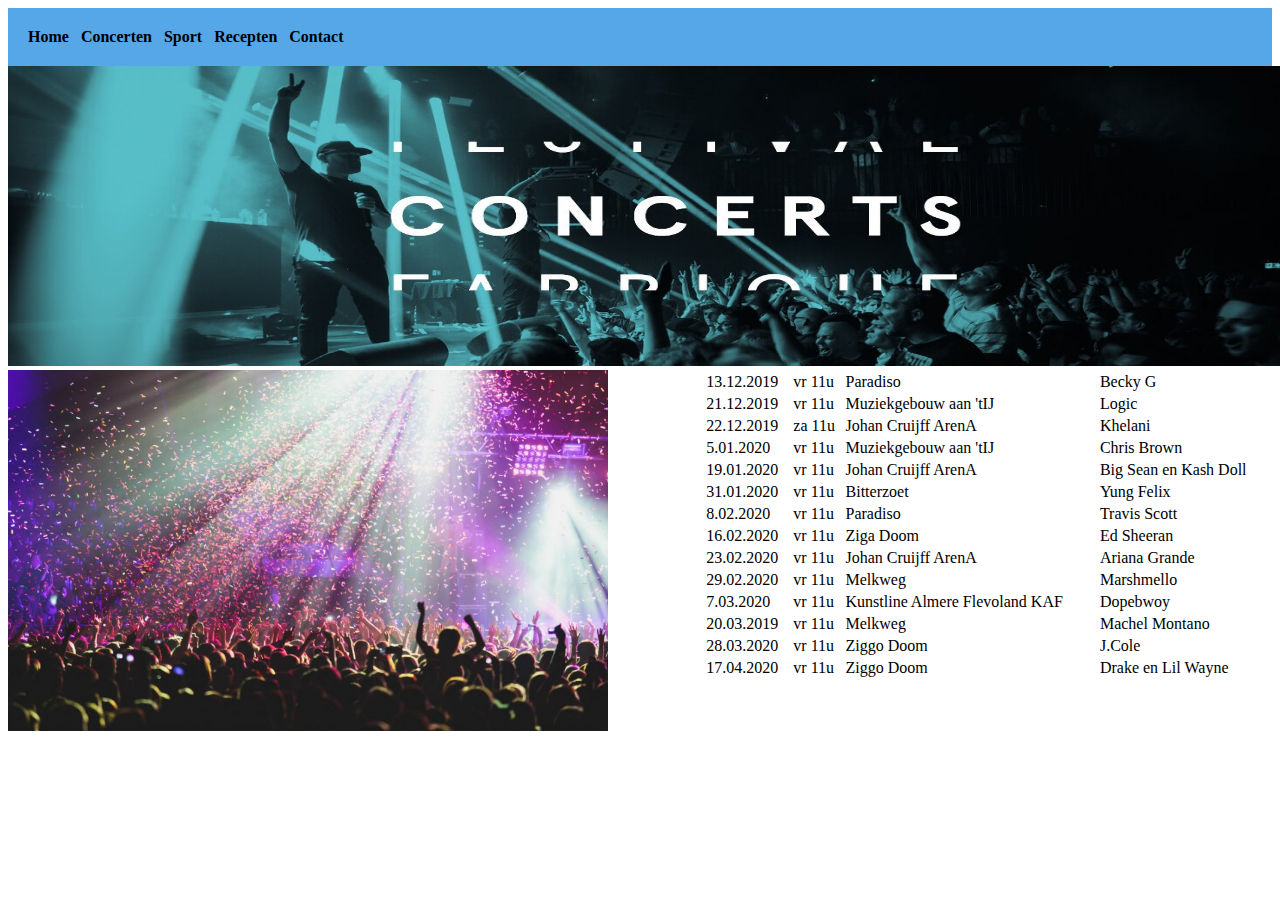
<file: concert.html>
<!DOCTYPE html>
<html lang="en">
<head>
    <link rel="stylesheet" type="text/css" href="CSS.css">
    <meta charset="UTF-8">
    <title>De Concert Pagina</title>
</head>
<body>
<header>
    <nav>
        <a href="file:///C:/Users/shark/PhpstormProjects/BierHierDemo/index.html">Home</a>
        <a href="file:///C:/Users/shark/PhpstormProjects/BierHierDemo/concert.html">Concerten</a>
        <a href="file:///C:/Users/shark/PhpstormProjects/BierHierDemo/sport.html">Sport</a>
        <a href="">Recepten</a>
        <a href="file:///C:/Users/shark/PhpstormProjects/BierHierDemo/contact.html">Contact</a>
    </nav>
</header>
<img  src="Concerten/concerten.jpg" height="300" width="1335">
<img src="Concerten/concert%20een.jpg" width="600">





<table>
    <tr>
        <td>13.12.2019</td>
        <td>vr 11u</td>
        <td>Paradiso</td>
        <td>Becky G</td>
    </tr>
    <tr>
        <td>21.12.2019</td>
        <td>vr 11u</td>
        <td>Muziekgebouw aan 'tIJ</td>
        <td>Logic</td>
    </tr>
    <tr>
        <td>22.12.2019</td>
        <td>za 11u</td>
        <td>Johan Cruijff ArenA</td>
        <td>Khelani </td>
    </tr>
    <tr>
        <td>5.01.2020</td>
        <td>vr 11u</td>
        <td>Muziekgebouw aan 'tIJ</td>
        <td>Chris Brown</td>
    </tr>
    <tr>
        <td>19.01.2020</td>
        <td>vr 11u</td>
        <td>Johan Cruijff ArenA</td>
        <td>Big Sean en Kash Doll</td>
    </tr>
    <tr>
        <td>31.01.2020</td>
        <td>vr 11u</td>
        <td>Bitterzoet </td>
        <td>Yung Felix</td>
    </tr>
    <tr>
        <td>8.02.2020</td>
        <td>vr 11u</td>
        <td>Paradiso</td>
        <td>Travis Scott</td>
    </tr>
    <tr>
        <td>16.02.2020</td>
        <td>vr 11u</td>
        <td>Ziga Doom</td>
        <td>Ed Sheeran</td>
    </tr>
    <tr>
        <td>23.02.2020</td>
        <td>vr 11u</td>
        <td>Johan Cruijff ArenA</td>
        <td>Ariana Grande</td>
    </tr>
    <tr>
        <td>29.02.2020</td>
        <td>vr 11u</td>
        <td>Melkweg</td>
        <td>Marshmello</td>
    </tr>
    <tr>
        <td>7.03.2020</td>
        <td>vr 11u</td>
        <td>Kunstline Almere Flevoland KAF</td>
        <td>Dopebwoy</td>
    </tr>
    <tr>
        <td>20.03.2019</td>
        <td>vr 11u</td>
        <td>Melkweg</td>
        <td>Machel Montano</td>
    </tr>
    <tr>
        <td>28.03.2020</td>
        <td>vr 11u</td>
        <td>Ziggo Doom</td>
        <td>J.Cole</td>
    </tr>
    <tr>
        <td>17.04.2020</td>
        <td>vr 11u</td>
        <td>Ziggo Doom</td>
        <td>Drake en Lil Wayne </td>
    </tr>
</table>
</body>
</html>
</file>
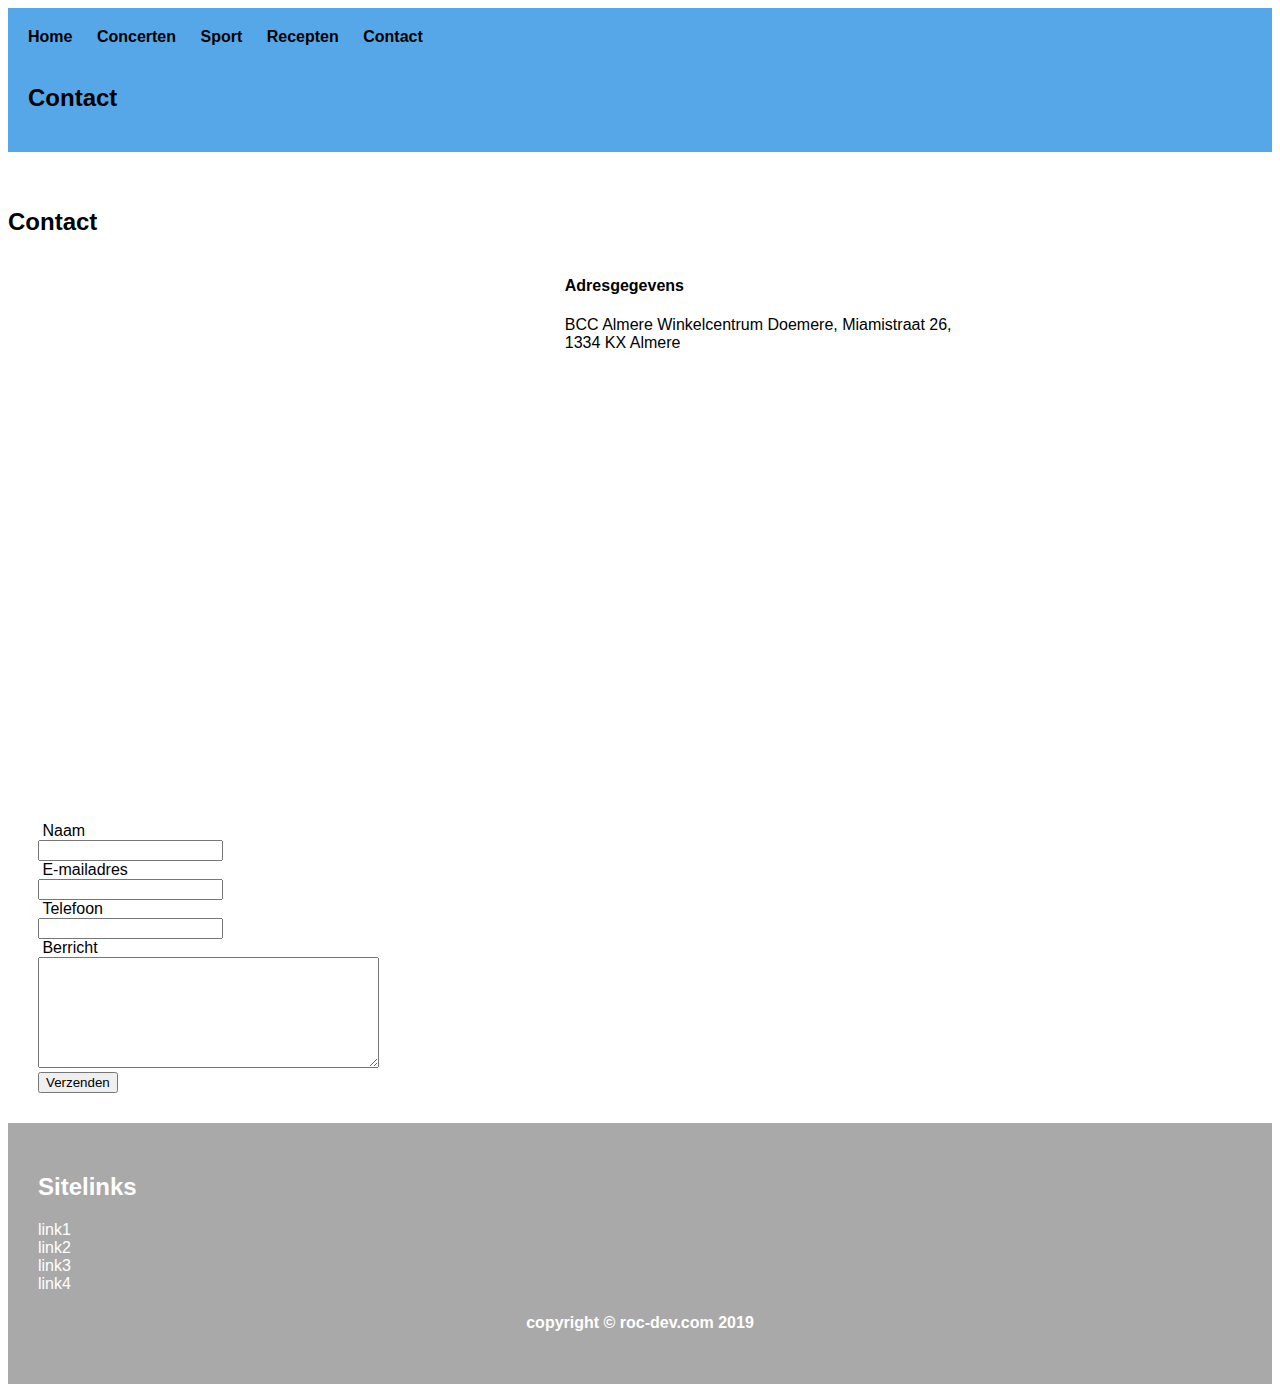
<file: contact.html>
<!doctype html>
<html>
<head>
    <meta charset="UTF-8">
    <meta name="viewport"
          content="width=device-width, user-scalable=no, initial-scale=1.0, maximum-scale=1.0, minimum-scale=1.0">
    <meta http-equiv="X-UA-Compatible" content="ie=edge">
    <link rel="stylesheet" href="contact.css">
    <title>Contact</title>
</head>
<body>
<header>
    <a href="file:///C:/Users/shark/PhpstormProjects/BierHierDemo/index.html">Home</a>
    <a href="file:///C:/Users/shark/PhpstormProjects/BierHierDemo/concert.html">Concerten</a>
    <a href="file:///C:/Users/shark/PhpstormProjects/BierHierDemo/sport.html">Sport</a>
    <a href="">Recepten</a>
    <a href="file:///C:/Users/shark/PhpstormProjects/BierHierDemo/contact.html">Contact</a>
    <br>
    <br>
    <h2>Contact</h2>


</header>
<br>
<br>
<h2>Contact</h2>
<div>
    <section>
        <article>
        <h4>Adresgegevens</h4>
        <p>BCC Almere
            Winkelcentrum Doemere, Miamistraat 26, 1334 KX Almere</p>
        </article>
    </section>
    <iframe src="https://www.google.com/maps/embed?pb=!1m18!1m12!1m3!1d77953.36777501476!2d5.18017409233884!3d52.369644962676766!2m3!1f0!2f0!3f0!3m2!1i1024!2i768!4f13.1!3m3!1m2!1s0x47c616e3d4cb2cf5%3A0x23dba3457b40cff8!2sAlmere!5e0!3m2!1snl!2snl!4v1575897500498!5m2!1snl!2snl" width="800" height="450" frameborder="0" style="border:0;" allowfullscreen=""></iframe>

</div>
<form action="https://www.savatarian.com/html5/form.php" method="post">
        <div>
                <label class="col1" for="Naam">&nbspNaam</label>
            <section>
                <input class="col1" type="text" name="Naam">
            </section>
        </div>
        <div>
                <label class="col2" for="E-mailadres">&nbspE-mailadres</label>
            <section>
                <input class="col2" type="text" name="E-mailadres">
            </section>
        </div>
        <div>
                <label class="col3" for="">&nbspTelefoon</label>
            <section>
                <input class="col3" type="text" name="Telefoon">
            </section>
        </div>
        <div>
                <label class="col4" for="Berricht">&nbspBerricht</label>
            <section>
                <textarea rows="7" cols="40"></textarea>
            </section>
        </div>
        <div id="buttons" class="divbutton">
            <button id="Verzenden" class="buttonstyle">Verzenden</button>
        </div>
    </form>
<footer>
    <h2>Sitelinks</h2>
    <a href="">link1</a>
    <a href="">link2</a>
    <a href="">link3</a>
    <a href="">link4</a>
    <h4>copyright © roc-dev.com 2019</h4>
</footer>
</body>
</html>
</file>
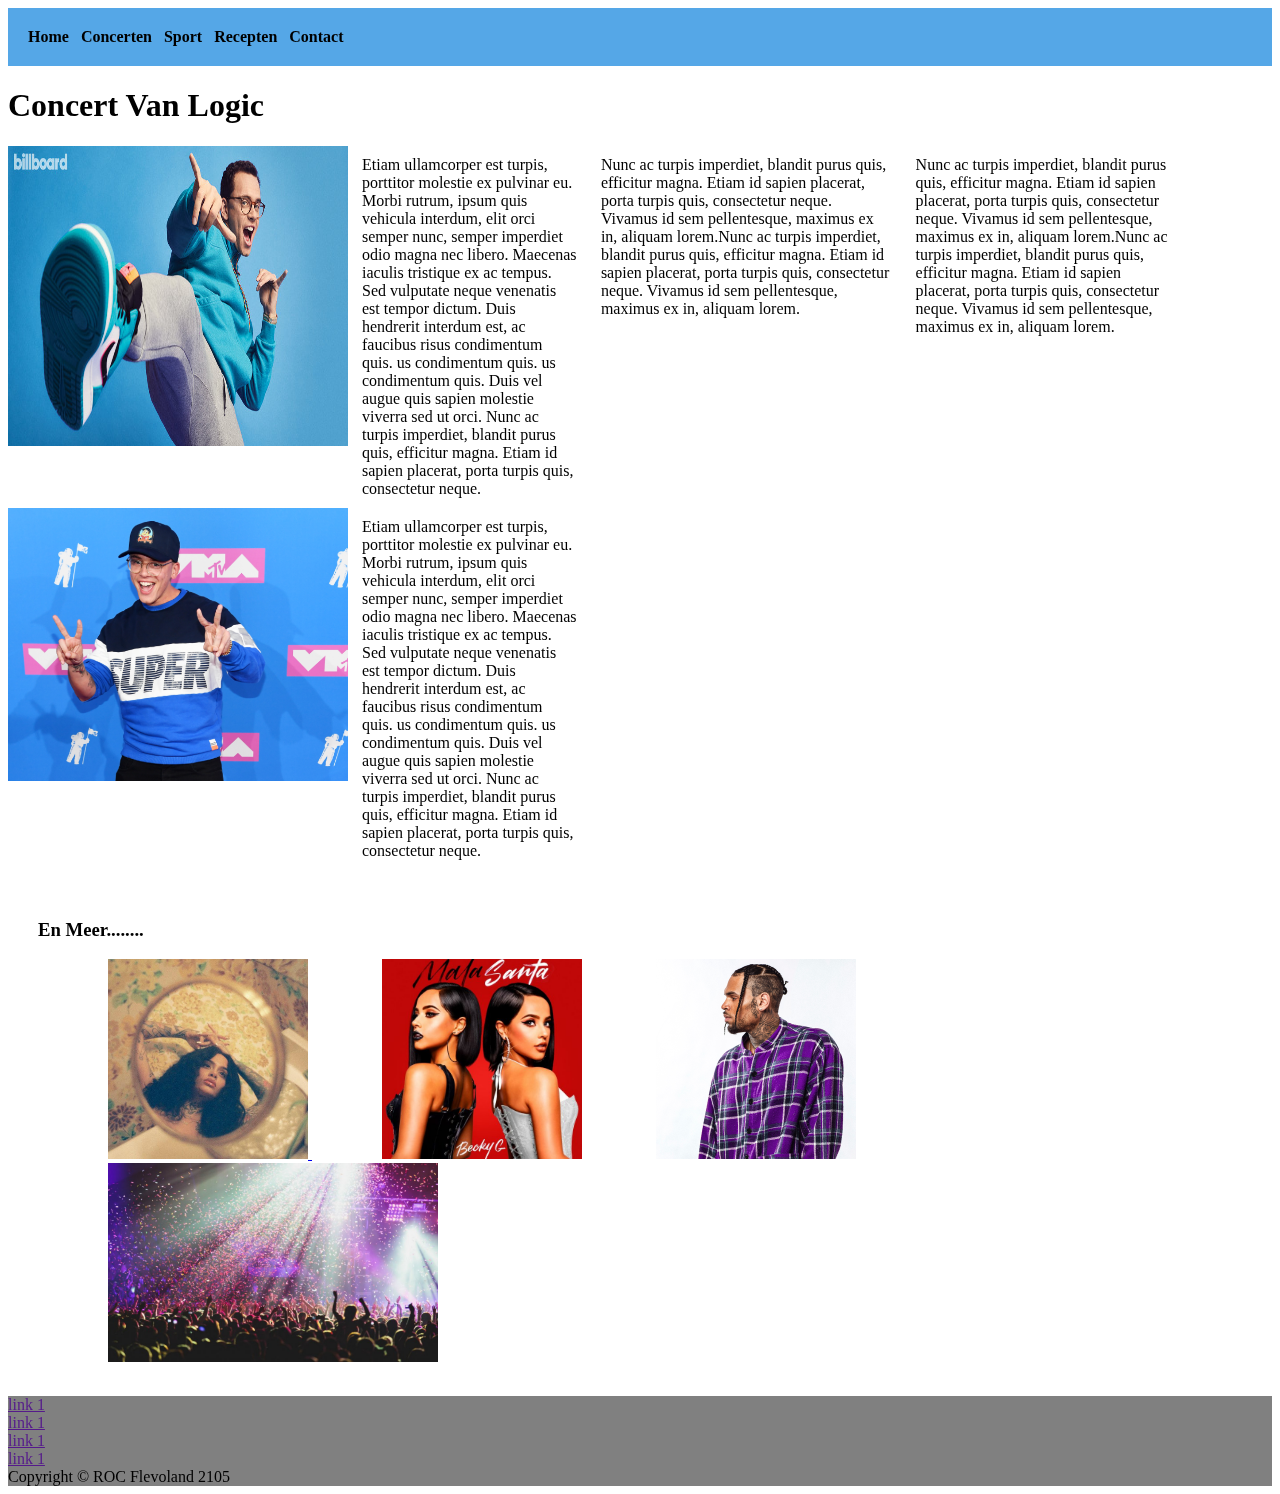
<file: DetailPagina1.html>
<!DOCTYPE html>
<html lang="en">
<head>
    <link rel="stylesheet" type="text/css" href="DetailPagina.css">
    <meta charset="UTF-8">
    <title>Logic</title>
</head>
<body>
<div id="wrapper">
    <nav>
        <a href="file:///C:/Users/shark/PhpstormProjects/BierHierDemo/index.html">Home</a>
        <a href="file:///C:/Users/shark/PhpstormProjects/BierHierDemo/concert.html">Concerten</a>
        <a href="file:///C:/Users/shark/PhpstormProjects/BierHierDemo/sport.html">Sport</a>
        <a href="">Recepten</a>
        <a href="file:///C:/Users/shark/PhpstormProjects/BierHierDemo/contact.html">Contact</a>
    </nav>
    <header>
        <h1>Concert Van Logic</h1>
    </header>

    <section class="visuals">
        <img src="Concerten/Logic.jpg" width="340" height="300">
        <article class="een">Etiam ullamcorper est turpis, porttitor molestie ex pulvinar eu. Morbi rutrum, ipsum quis vehicula interdum, elit orci semper nunc,
            semper imperdiet odio magna nec libero. Maecenas iaculis tristique ex ac tempus. Sed vulputate neque venenatis est tempor dictum.
            Duis hendrerit interdum est, ac faucibus risus condimentum quis. us condimentum quis. us condimentum quis. Duis vel augue quis sapien molestie viverra sed ut orci.
            Nunc ac turpis imperdiet, blandit purus quis, efficitur magna.
            Etiam id sapien placerat, porta turpis quis, consectetur neque.
        </article>
        <article class="twee">Nunc ac turpis imperdiet, blandit purus quis, efficitur magna.
            Etiam id sapien placerat, porta turpis quis, consectetur neque.
            Vivamus id sem pellentesque, maximus ex in, aliquam lorem.Nunc ac turpis imperdiet, blandit purus quis, efficitur magna.
            Etiam id sapien placerat, porta turpis quis, consectetur neque.
            Vivamus id sem pellentesque, maximus ex in, aliquam lorem.
        </article>
        <article class="drie">Nunc ac turpis imperdiet, blandit purus quis, efficitur magna. Etiam id sapien placerat, porta turpis quis, consectetur neque.
            Vivamus id sem pellentesque, maximus ex in, aliquam lorem.Nunc ac turpis imperdiet, blandit purus quis, efficitur magna.
            Etiam id sapien placerat, porta turpis quis, consectetur neque.
            Vivamus id sem pellentesque, maximus ex in, aliquam lorem.
        </article>
    </section>
    <section class="visual">
        <img src="Concerten/logic.png" width="340">
        <article class="vier">Etiam ullamcorper est turpis, porttitor molestie ex pulvinar eu. Morbi rutrum, ipsum quis vehicula interdum, elit orci semper nunc,
            semper imperdiet odio magna nec libero. Maecenas iaculis tristique ex ac tempus. Sed vulputate neque venenatis est tempor dictum.
            Duis hendrerit interdum est, ac faucibus risus condimentum quis. us condimentum quis. us condimentum quis. Duis vel augue quis sapien molestie viverra sed ut orci.
            Nunc ac turpis imperdiet, blandit purus quis, efficitur magna.
            Etiam id sapien placerat, porta turpis quis, consectetur neque.
        </article>
        <embed height="250" width="500" src="https://youtu.be/2hlA5taYpFc">
    </section>
    <section class="images">
        <h3>En Meer........</h3>
        <a href="DetailPagina3.html">
            <img src="Concerten/Khelani%203.jpg"width="200" style="padding-left: 70px " >
        </a>
        <img src="Concerten/Becky%20G.jpg"width="200" style="padding-left: 70px " >
        <img src="Concerten/ChrisBrown.png"width="200" style="padding-left: 70px " >
        <a href="concert.html">
            <img src="Concerten/concert%20een.jpg" width="330" style="padding-left: 70px ">
        </a>




    </section>
    <footer>
        <section><a href="">link 1</a></section>
        <section><a href="">link 1</a></section>
        <section><a href="">link 1</a></section>
        <section><a href="">link 1</a></section>
        <section><a>Copyright © ROC Flevoland 2105</a></section>
    </footer>
</div>
</body>
</html>
</file>
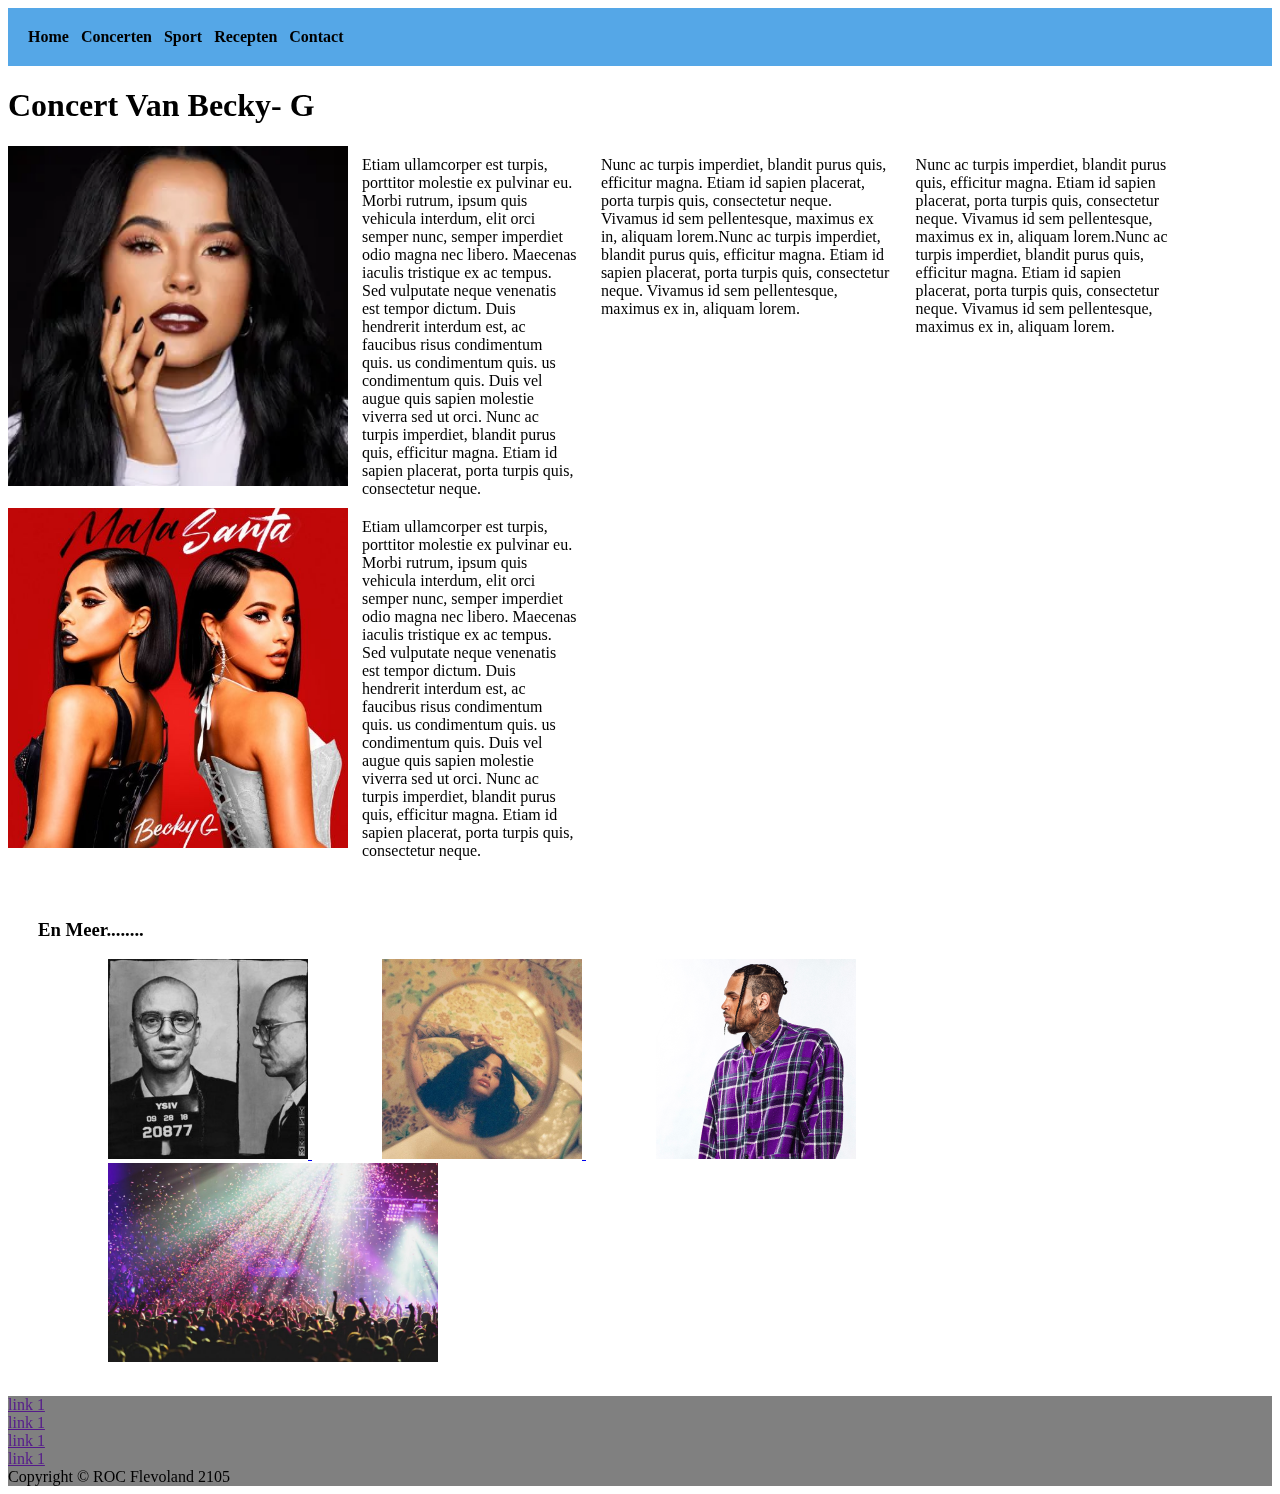
<file: DetailPagina2.html>
<!DOCTYPE html>
<html lang="en">
<head>
    <link rel="stylesheet" type="text/css" href="DetailPagina.css">
    <meta charset="UTF-8">
    <title>Becky G</title>
</head>
<body>
<div id="wrapper">
    <nav>
        <a href="file:///C:/Users/shark/PhpstormProjects/BierHierDemo/index.html">Home</a>
        <a href="file:///C:/Users/shark/PhpstormProjects/BierHierDemo/concert.html">Concerten</a>
        <a href="file:///C:/Users/shark/PhpstormProjects/BierHierDemo/sport.html">Sport</a>
        <a href="">Recepten</a>
        <a href="file:///C:/Users/shark/PhpstormProjects/BierHierDemo/contact.html">Contact</a>
    </nav>
    <header>
        <h1>Concert Van Becky- G</h1>
    </header>

    <section class="visuals">
        <img src="Concerten/BeckyG.jpg" width="340">
        <article class="een">Etiam ullamcorper est turpis, porttitor molestie ex pulvinar eu. Morbi rutrum, ipsum quis vehicula interdum, elit orci semper nunc,
            semper imperdiet odio magna nec libero. Maecenas iaculis tristique ex ac tempus. Sed vulputate neque venenatis est tempor dictum.
            Duis hendrerit interdum est, ac faucibus risus condimentum quis. us condimentum quis. us condimentum quis. Duis vel augue quis sapien molestie viverra sed ut orci.
            Nunc ac turpis imperdiet, blandit purus quis, efficitur magna.
            Etiam id sapien placerat, porta turpis quis, consectetur neque.
        </article>
        <article class="twee">Nunc ac turpis imperdiet, blandit purus quis, efficitur magna.
            Etiam id sapien placerat, porta turpis quis, consectetur neque.
            Vivamus id sem pellentesque, maximus ex in, aliquam lorem.Nunc ac turpis imperdiet, blandit purus quis, efficitur magna.
            Etiam id sapien placerat, porta turpis quis, consectetur neque.
            Vivamus id sem pellentesque, maximus ex in, aliquam lorem.
        </article>
        <article class="drie">Nunc ac turpis imperdiet, blandit purus quis, efficitur magna. Etiam id sapien placerat, porta turpis quis, consectetur neque.
            Vivamus id sem pellentesque, maximus ex in, aliquam lorem.Nunc ac turpis imperdiet, blandit purus quis, efficitur magna.
            Etiam id sapien placerat, porta turpis quis, consectetur neque.
            Vivamus id sem pellentesque, maximus ex in, aliquam lorem.
        </article>
    </section>
    <section class="visual">
        <img src="Concerten/Becky G.jpg" width="340">
        <article class="vier">Etiam ullamcorper est turpis, porttitor molestie ex pulvinar eu. Morbi rutrum, ipsum quis vehicula interdum, elit orci semper nunc,
            semper imperdiet odio magna nec libero. Maecenas iaculis tristique ex ac tempus. Sed vulputate neque venenatis est tempor dictum.
            Duis hendrerit interdum est, ac faucibus risus condimentum quis. us condimentum quis. us condimentum quis. Duis vel augue quis sapien molestie viverra sed ut orci.
            Nunc ac turpis imperdiet, blandit purus quis, efficitur magna.
            Etiam id sapien placerat, porta turpis quis, consectetur neque.
        </article>
        <embed height="250" width="500" src="https://youtu.be/w2Ro8cgsmss">
    </section>
    <section class="images">
        <h3>En Meer........</h3>
        <a href="DetailPagina1.html">
            <img src="Concerten/logic1.jpg" width="200" style="padding-left: 70px">
        </a>
        <a href="DetailPagina3.html">
            <img src="Concerten/Khelani%203.jpg"width="200" style="padding-left: 70px " >
        </a>
        <a href="DetailPagina%204.html">
            <img src="Concerten/ChrisBrown.png"width="200" style="padding-left: 70px " >
        </a>
        <a href="concert.html">
            <img src="Concerten/concert%20een.jpg" width="330" style="padding-left: 70px ">
        </a>




    </section>
    <footer>
        <section><a href="">link 1</a></section>
        <section><a href="">link 1</a></section>
        <section><a href="">link 1</a></section>
        <section><a href="">link 1</a></section>
        <section><a>Copyright © ROC Flevoland 2105</a></section>
    </footer>
</div>
</body>
</html>
</file>
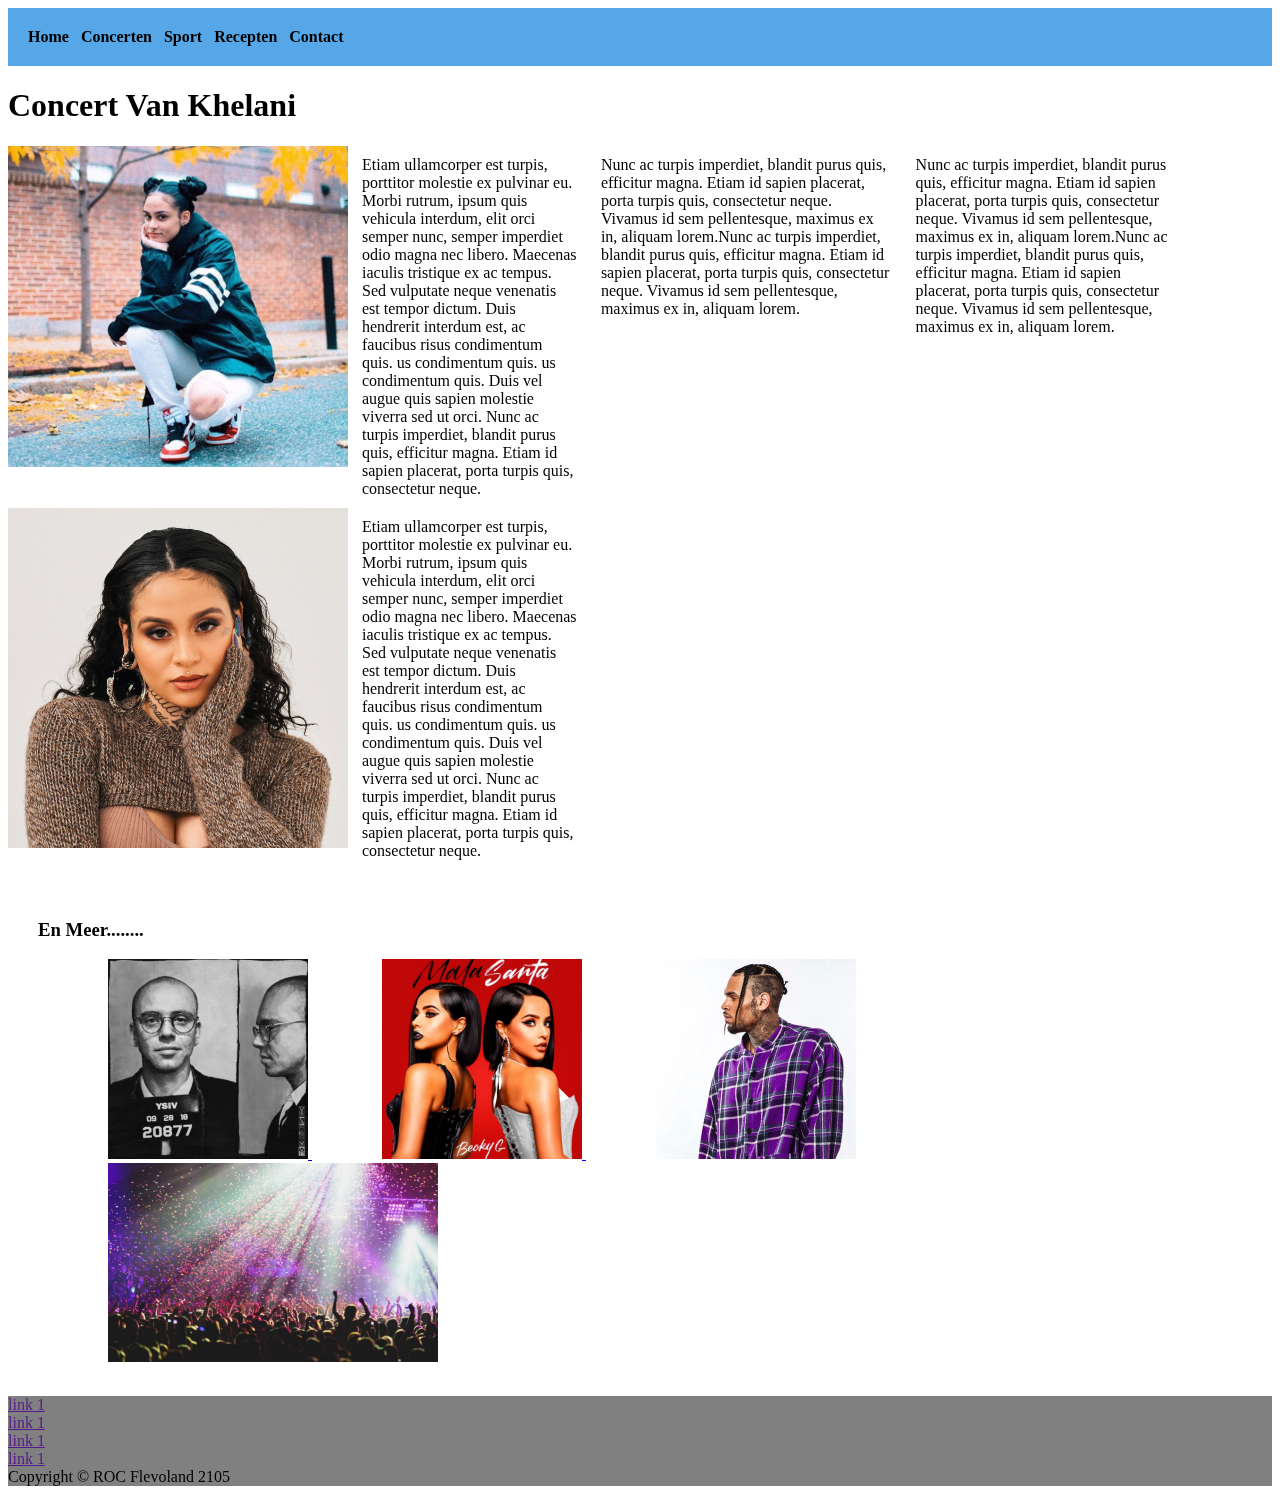
<file: DetailPagina3.html>
<!DOCTYPE html>
<html lang="en">
<head>
    <link rel="stylesheet" type="text/css" href="DetailPagina.css">
    <meta charset="UTF-8">
    <title>Khelani</title>
</head>
<body>
<div id="wrapper">
    <nav>
        <a href="file:///C:/Users/shark/PhpstormProjects/BierHierDemo/index.html">Home</a>
        <a href="file:///C:/Users/shark/PhpstormProjects/BierHierDemo/concert.html">Concerten</a>
        <a href="file:///C:/Users/shark/PhpstormProjects/BierHierDemo/sport.html">Sport</a>
        <a href="">Recepten</a>
        <a href="file:///C:/Users/shark/PhpstormProjects/BierHierDemo/contact.html">Contact</a>
    </nav>
    <header>
        <h1>Concert Van Khelani</h1>
    </header>

    <section class="visuals">
        <img src="Concerten/Khelani.jpeg" width="340">
        <article class="een">Etiam ullamcorper est turpis, porttitor molestie ex pulvinar eu. Morbi rutrum, ipsum quis vehicula interdum, elit orci semper nunc,
        semper imperdiet odio magna nec libero. Maecenas iaculis tristique ex ac tempus. Sed vulputate neque venenatis est tempor dictum.
        Duis hendrerit interdum est, ac faucibus risus condimentum quis. us condimentum quis. us condimentum quis. Duis vel augue quis sapien molestie viverra sed ut orci.
        Nunc ac turpis imperdiet, blandit purus quis, efficitur magna.
        Etiam id sapien placerat, porta turpis quis, consectetur neque.
    </article>
        <article class="twee">Nunc ac turpis imperdiet, blandit purus quis, efficitur magna.
        Etiam id sapien placerat, porta turpis quis, consectetur neque.
        Vivamus id sem pellentesque, maximus ex in, aliquam lorem.Nunc ac turpis imperdiet, blandit purus quis, efficitur magna.
            Etiam id sapien placerat, porta turpis quis, consectetur neque.
            Vivamus id sem pellentesque, maximus ex in, aliquam lorem.
    </article>
        <article class="drie">Nunc ac turpis imperdiet, blandit purus quis, efficitur magna. Etiam id sapien placerat, porta turpis quis, consectetur neque.
            Vivamus id sem pellentesque, maximus ex in, aliquam lorem.Nunc ac turpis imperdiet, blandit purus quis, efficitur magna.
            Etiam id sapien placerat, porta turpis quis, consectetur neque.
            Vivamus id sem pellentesque, maximus ex in, aliquam lorem.
        </article>
    </section>
    <section class="visual">
        <img src="Concerten/Khelani%202.jpg" width="340">
        <article class="vier">Etiam ullamcorper est turpis, porttitor molestie ex pulvinar eu. Morbi rutrum, ipsum quis vehicula interdum, elit orci semper nunc,
            semper imperdiet odio magna nec libero. Maecenas iaculis tristique ex ac tempus. Sed vulputate neque venenatis est tempor dictum.
            Duis hendrerit interdum est, ac faucibus risus condimentum quis. us condimentum quis. us condimentum quis. Duis vel augue quis sapien molestie viverra sed ut orci.
            Nunc ac turpis imperdiet, blandit purus quis, efficitur magna.
            Etiam id sapien placerat, porta turpis quis, consectetur neque.
        </article>
        <embed height="250" width="500" src="https://youtu.be/2hlA5taYpFc">
    </section>

    <section class="images">
        <h3>En Meer........</h3>
        <a href="DetailPagina1.html">
            <img src="Concerten/logic1.jpg" width="200" style="padding-left: 70px">
        </a>
        <a href="DetailPagina2.html">
            <img src ="Concerten/Becky%20G.jpg"width="200" style="padding-left: 70px " >
        </a>
        <a href="DetailPagina%204.html">
            <img src="Concerten/ChrisBrown.png"width="200" style="padding-left: 70px " >
        </a>
        <a href="concert.html">
            <img src="Concerten/concert%20een.jpg" width="330" style="padding-left: 70px ">
        </a>




    </section>
<footer>
    <section><a href="">link 1</a></section>
    <section><a href="">link 1</a></section>
    <section><a href="">link 1</a></section>
    <section><a href="">link 1</a></section>
    <section><a>Copyright © ROC Flevoland 2105</a></section>
</footer>
</div>
</body>
</html>
</file>
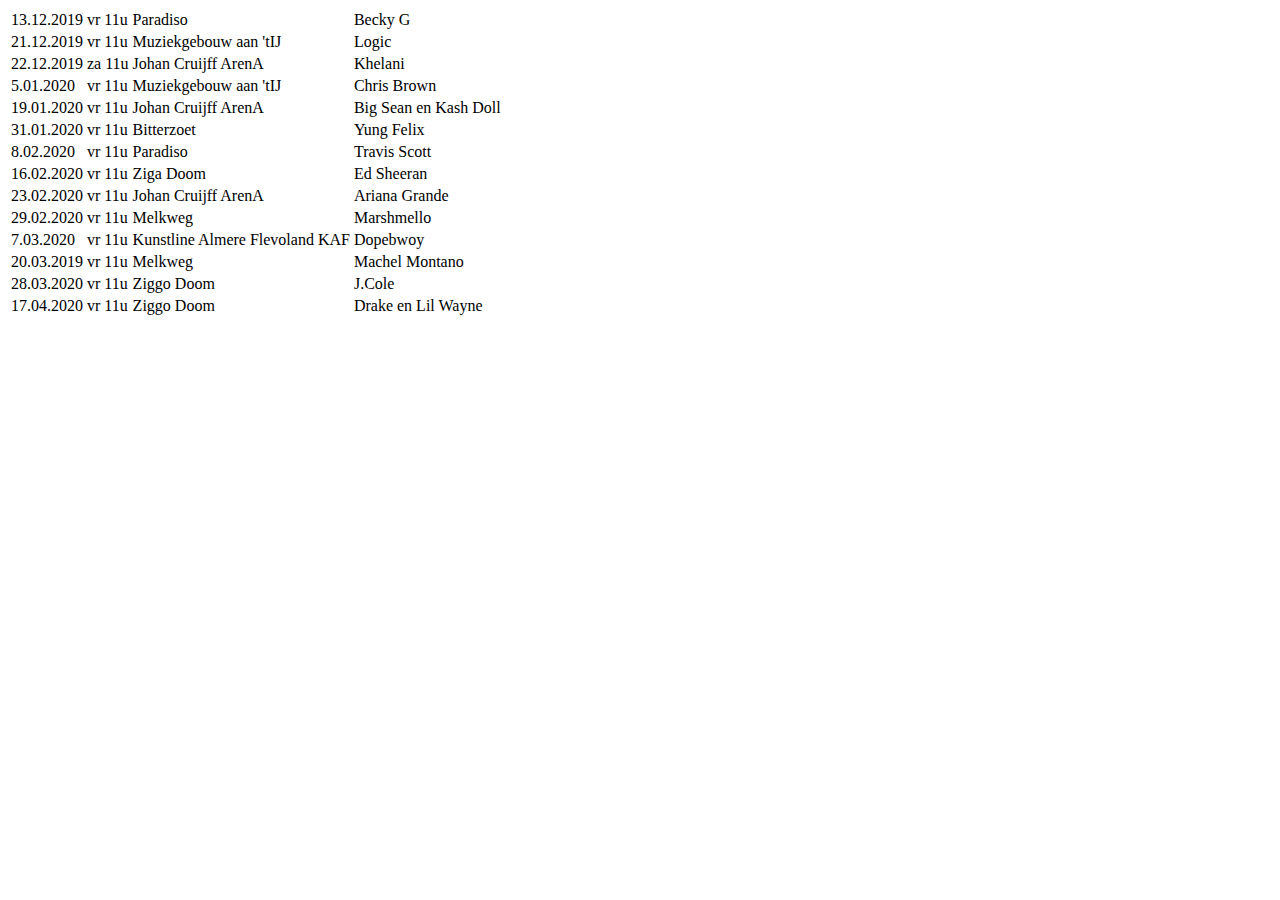
<file: test.html>
<!DOCTYPE html>
<html lang="en">
<head>
    <meta charset="UTF-8">
    <title>Title</title>
</head>
<body>
<table>
    <tr>
        <td>13.12.2019</td>
        <td>vr 11u</td>
        <td>Paradiso</td>
        <td>Becky G</td>
    </tr>
    <tr>
        <td>21.12.2019</td>
        <td>vr 11u</td>
        <td>Muziekgebouw aan 'tIJ</td>
        <td>Logic</td>
    </tr>
    <tr>
        <td>22.12.2019</td>
        <td>za 11u</td>
        <td>Johan Cruijff ArenA</td>
        <td>Khelani </td>
    </tr>
    <tr>
        <td>5.01.2020</td>
        <td>vr 11u</td>
        <td>Muziekgebouw aan 'tIJ</td>
        <td>Chris Brown</td>
    </tr>
    <tr>
        <td>19.01.2020</td>
        <td>vr 11u</td>
        <td>Johan Cruijff ArenA</td>
        <td>Big Sean en Kash Doll</td>
    </tr>
    <tr>
        <td>31.01.2020</td>
        <td>vr 11u</td>
        <td>Bitterzoet </td>
        <td>Yung Felix</td>
    </tr>
    <tr>
        <td>8.02.2020</td>
        <td>vr 11u</td>
        <td>Paradiso</td>
        <td>Travis Scott</td>
    </tr>
    <tr>
        <td>16.02.2020</td>
        <td>vr 11u</td>
        <td>Ziga Doom</td>
        <td>Ed Sheeran</td>
    </tr>
    <tr>
        <td>23.02.2020</td>
        <td>vr 11u</td>
        <td>Johan Cruijff ArenA</td>
        <td>Ariana Grande</td>
    </tr>
    <tr>
        <td>29.02.2020</td>
        <td>vr 11u</td>
        <td>Melkweg</td>
        <td>Marshmello</td>
    </tr>
    <tr>
        <td>7.03.2020</td>
        <td>vr 11u</td>
        <td>Kunstline Almere Flevoland KAF</td>
        <td>Dopebwoy</td>
    </tr>
    <tr>
        <td>20.03.2019</td>
        <td>vr 11u</td>
        <td>Melkweg</td>
        <td>Machel Montano</td>
    </tr>
    <tr>
        <td>28.03.2020</td>
        <td>vr 11u</td>
        <td>Ziggo Doom</td>
        <td>J.Cole</td>
    </tr>
    <tr>
        <td>17.04.2020</td>
        <td>vr 11u</td>
        <td>Ziggo Doom</td>
        <td>Drake en Lil Wayne </td>
    </tr>

</table>

</body>
</html>
</file>
<file: CSS.css>
body{

}

nav{
    background-color: rgb(85, 167, 231);
    padding: 20px;
}
nav a {
    color: black;
    font-weight: bold;
    text-decoration: none;
    padding-right: 8px;
}
h1 {
    text-align: right;
    margin-right: 20px;

}

h3.overzicht {
    text-align: right;
    margin-right: 50px;
}





table{
    float: right;
    width: 45%;
}

section.images{
    padding-top: 80px;
}
footer{
    background-color: grey;

}
</file>
<file: contact.css>
* {
    font-family: Arial;
}
header {
    background-color: rgb(85, 167, 231);
    padding: 20px;
}
header a {
    margin-right: 20px;
    color: black;
    font-weight: bold;
    text-decoration: none;
}
section article {
    width: 33%;
    float: right;
    padding-right: 300px;
}
div.divbutton{
    padding-bottom: 30px;
}
div{
    padding-left: 30px;
}
footer {
    padding: 30px;
}
footer, footer a {
    background-color: darkgray;
    color: white;
}
footer a {
    display: block;
    text-decoration: none;
}
footer h4 {
    text-align: center;
}
</file>
<file: DetailPagina.css>
body{

}
nav{
    background-color: rgb(85, 167, 231);
    padding: 20px;
}
nav a {
    color: black;
    font-weight: bold;
    text-decoration: none;
    padding-right: 8px;
}

section.visuals{

}
section.visual {
}

article.een {
    display: inline-block;
    width: 17%;
    vertical-align: top;
    padding: 10px;
}
article.twee {
    display: inline-block;
    width: 23%;
    vertical-align: top;
    padding: 10px;
}
article.drie {
    display: inline-block;
    width: 20%;
    vertical-align: top;
    padding: 10px;
}
article.vier {
    display: inline-block;
    width: 17%;
    vertical-align: top;
    padding: 10px;
}
embed{
    float: right;
    margin-right: 150px;
}
section.images{
padding: 30px;

}

footer{
    background-color: grey;
}
</file>
